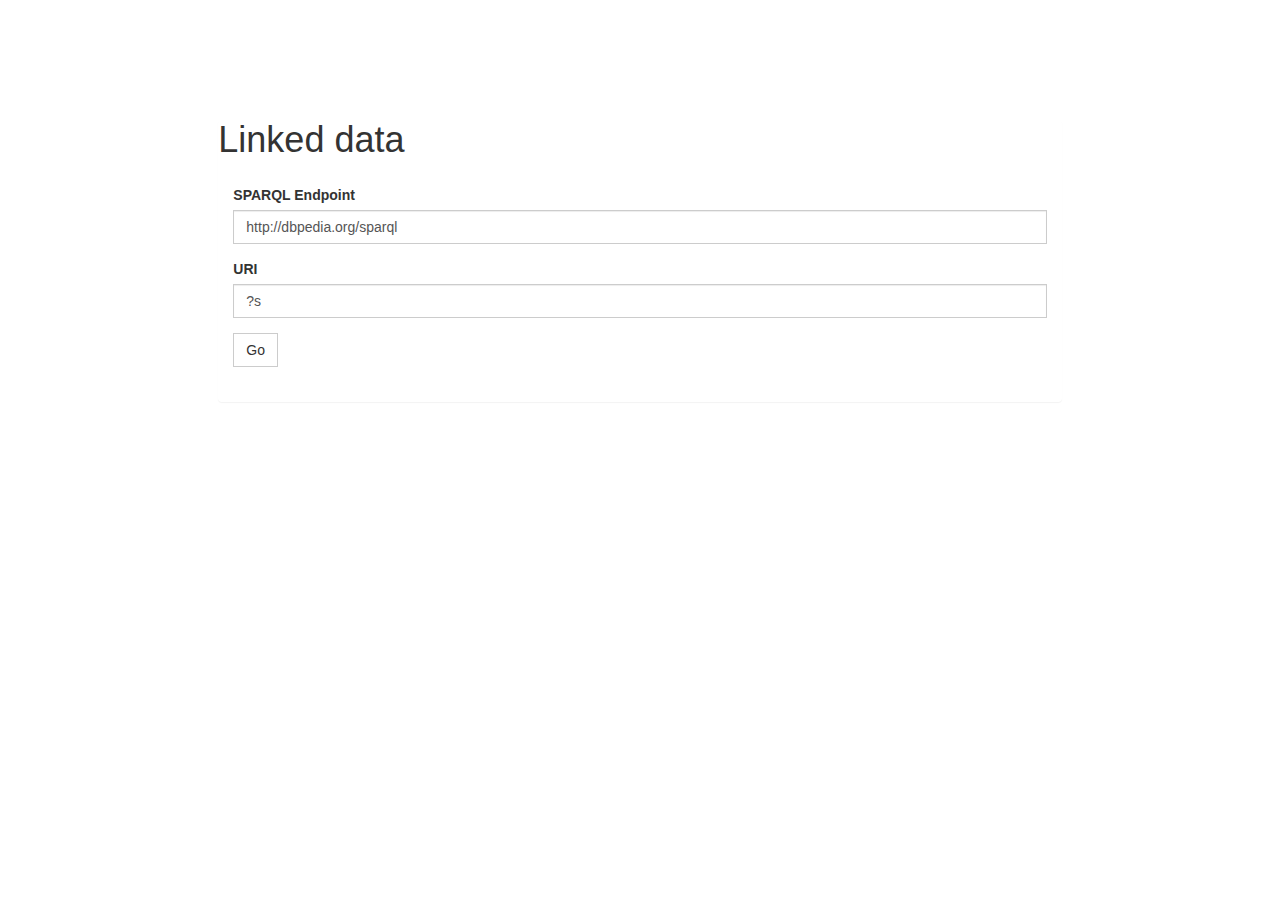
<file: index.html>
<!DOCTYPE html>
<html>
	<head>
		<meta charset="utf-8">
		<meta http-equiv="X-UA-Compatible" content="IE=edge"> <meta name="viewport" content="width=device-width, initial-scale=1">
		<title>Semantic Web </title>
		
		<link rel="stylesheet" type="text/css" href="bootstrap/css/bootstrap.css">
		<link rel="stylesheet" type="text/css" href="resources/css/custom.css">
		
		<!--[if lt IE 9]> 
		<script src="https://oss.maxcdn.com/html5shiv/3.7.2/html5shiv.min.js"> </script> 
		<script src="https://oss.maxcdn.com/respond/1.4.2/respond.min.js"> </script><![endif]-->
	</head>
	<script type="text/javascript">
		function myFunction() 
		{
			var url = document.getElementById("inputSearch").value;
		    var subject = document.getElementById("inputUri").value;
		    var query = "\
		    PREFIX dbpedia2: <http://dbpedia.org/property/>\
		    PREFIX foaf: <http://xmlns.com/foaf/0.1/>\
		    SELECT *\
		    WHERE {\
		        "+ subject + " ?p ?o.\
		    }LIMIT 10";
		    var queryUrl = encodeURI( url+"?query="+query+"&format=json" );
		    $.ajax({
		        dataType: "jsonp",  
		        url: queryUrl,
		        success: function( _data ) {
		            var results = _data.results.bindings;
		            
		            for ( var i in results ) {
		            	var subjectResult = results[i].s.value;
		                var objectResult = results[i].o.value;
		                var propertyResult = results[i].p.value;
		                var html = '<tr>';
		                $("#sparqlResult").append('<tr>');
		                $( '.sparqlResult' ).append( '<td>'+subjectResult+'</td>' );
		                $( '.sparqlResult' ).append( '<td>'+propertyResult+'</td>' );
		                $( '.sparqlResult' ).append( '<td>'+objectResult+'</td>' );
		                $("#sparqlResult").append('</tr>');
		            }

		            
		        }
		    });
		}
	</script>
	<body>
		

		<div class="row" id="search_box">
		  <div class="col-md-offset-2 col-md-8">
			<div class="panel panel-default">
				<h1>Linked data</h1>
				<div class="panel-body main_panel">
					<form class="in-line" method="post">
					  <div class="form-group">
					    <label for="exampleInputEmail1">SPARQL Endpoint</label>
					    <input type="text" class="form-control" id="inputSearch" value="http://dbpedia.org/sparql">
					  </div>
					  <div class="form-group">
					    <label for="exampleInputEmail1">URI</label>
					    <input type="text" class="form-control" id="inputUri" value="?s">
					  </div>
					  <button type="button" id="form1" onclick="myFunction();" value="Submit" class="btn btn-default">Go</button>
					</form>
					<br>
					<div class="sparqlResult" id="sparqlResult"> </div>
					
				</div> <!-- ./panel-body -->
			</div>
		  </div>
		</div> <!-- ./search_box -->

		<script src="bootstrap/js/jquery-3.1.0.min.js"></script>
		<script src="bootstrap/js/bootstrap.js"></script>
	</body>
</html>
</file>
<file: resources/css/custom.css>
/* ==== Custom styles === */
/* Search box */
#search_box
{
	margin-top: 100px;
}

.panel 
{
    border: none;
}

.form-control {
    border-radius: 0px;
}

.btn {
    border-radius: 0px;
}
body {
}
</file>
